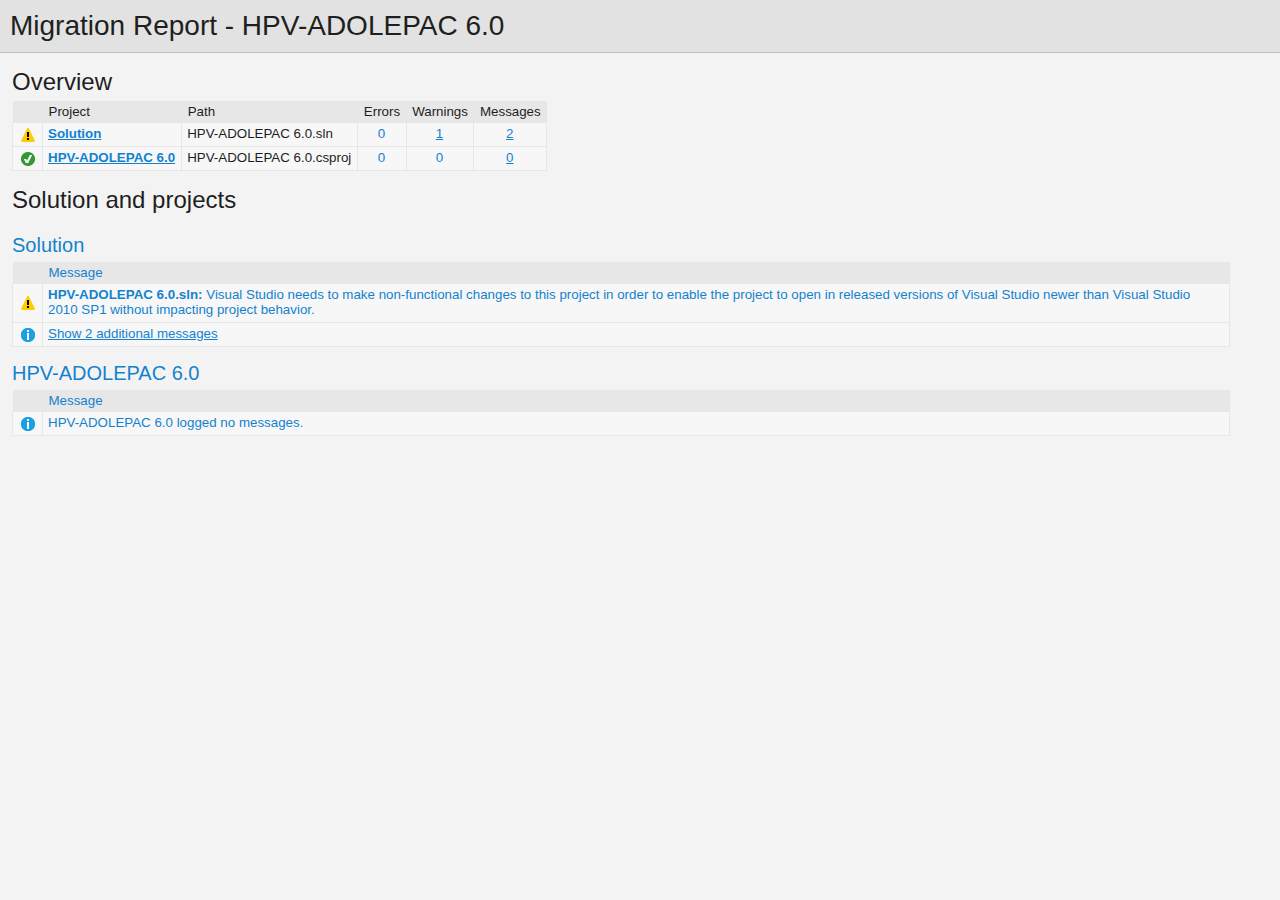
<file: HPV-ADOLEPAC 6.0/UpgradeLog.htm>
﻿<!DOCTYPE html>
<!-- saved from url=(0014)about:internet -->
 <html xmlns:msxsl="urn:schemas-microsoft-com:xslt"><head><meta content="en-us" http-equiv="Content-Language" /><meta content="text/html; charset=utf-16" http-equiv="Content-Type" /><title _locID="ConversionReport0">
          Migration Report
        </title><style> 
                    /* Body style, for the entire document */
                    body
                    {
                        background: #F3F3F4;
                        color: #1E1E1F;
                        font-family: "Segoe UI", Tahoma, Geneva, Verdana, sans-serif;
                        padding: 0;
                        margin: 0;
                    }

                    /* Header1 style, used for the main title */
                    h1
                    {
                        padding: 10px 0px 10px 10px;
                        font-size: 21pt;
                        background-color: #E2E2E2;
                        border-bottom: 1px #C1C1C2 solid; 
                        color: #201F20;
                        margin: 0;
                        font-weight: normal;
                    }

                    /* Header2 style, used for "Overview" and other sections */
                    h2
                    {
                        font-size: 18pt;
                        font-weight: normal;
                        padding: 15px 0 5px 0;
                        margin: 0;
                    }

                    /* Header3 style, used for sub-sections, such as project name */
                    h3
                    {
                        font-weight: normal;
                        font-size: 15pt;
                        margin: 0;
                        padding: 15px 0 5px 0;
                        background-color: transparent;
                    }

                    /* Color all hyperlinks one color */
                    a
                    {
                        color: #1382CE;
                    }

                    /* Table styles */ 
                    table
                    {
                        border-spacing: 0 0;
                        border-collapse: collapse;
                        font-size: 10pt;
                    }

                    table th
                    {
                        background: #E7E7E8;
                        text-align: left;
                        text-decoration: none;
                        font-weight: normal;
                        padding: 3px 6px 3px 6px;
                    }

                    table td
                    {
                        vertical-align: top;
                        padding: 3px 6px 5px 5px;
                        margin: 0px;
                        border: 1px solid #E7E7E8;
                        background: #F7F7F8;
                    }

                    /* Local link is a style for hyperlinks that link to file:/// content, there are lots so color them as 'normal' text until the user mouse overs */
                    .localLink
                    {
                        color: #1E1E1F;
                        background: #EEEEED;
                        text-decoration: none;
                    }

                    .localLink:hover
                    {
                        color: #1382CE;
                        background: #FFFF99;
                        text-decoration: none;
                    }

                    /* Center text, used in the over views cells that contain message level counts */ 
                    .textCentered
                    {
                        text-align: center;
                    }

                    /* The message cells in message tables should take up all avaliable space */
                    .messageCell
                    {
                        width: 100%;
                    }

                    /* Padding around the content after the h1 */ 
                    #content 
                    {
	                    padding: 0px 12px 12px 12px; 
                    }

                    /* The overview table expands to width, with a max width of 97% */ 
                    #overview table
                    {
                        width: auto;
                        max-width: 75%; 
                    }

                    /* The messages tables are always 97% width */
                    #messages table
                    {
                        width: 97%;
                    }

                    /* All Icons */
                    .IconSuccessEncoded, .IconInfoEncoded, .IconWarningEncoded, .IconErrorEncoded
                    {
                        min-width:18px;
                        min-height:18px; 
                        background-repeat:no-repeat;
                        background-position:center;
                    }

                    /* Success icon encoded */
                    .IconSuccessEncoded
                    {
                        /* Note: Do not delete the comment below. It is used to verify the correctness of the encoded image resource below before the product is released */
                        /* [---XsltValidateInternal-Base64EncodedImage:IconSuccess#Begin#background-image: url(data:image/png;base64,#Separator#);#End#] */
                        background-image: url([data-uri]);
                    }

                    /* Information icon encoded */
                    .IconInfoEncoded
                    {
                        /* Note: Do not delete the comment below. It is used to verify the correctness of the encoded image resource below before the product is released */
                        /* [---XsltValidateInternal-Base64EncodedImage:IconInformation#Begin#background-image: url(data:image/png;base64,#Separator#);#End#] */
                        background-image: url([data-uri]);
                    }

                    /* Warning icon encoded */
                    .IconWarningEncoded
                    {
                        /* Note: Do not delete the comment below. It is used to verify the correctness of the encoded image resource below before the product is released */
                        /* [---XsltValidateInternal-Base64EncodedImage:IconWarning#Begin#background-image: url(data:image/png;base64,#Separator#);#End#] */
                        background-image: url([data-uri]);
                    }

                    /* Error icon encoded */
                    .IconErrorEncoded
                    {
                        /* Note: Do not delete the comment below. It is used to verify the correctness of the encoded image resource below before the product is released */
                        /* [---XsltValidateInternal-Base64EncodedImage:IconError#Begin#background-image: url(data:image/png;base64,#Separator#);#End#] */
                        background-image: url([data-uri]);
                    }
                 </style><script type="text/javascript" language="javascript"> 
          
            // Startup 
            // Hook up the the loaded event for the document/window, to linkify the document content
            var startupFunction = function() { linkifyElement("messages"); };
            
            if(window.attachEvent)
            {
              window.attachEvent('onload', startupFunction);
            }
            else if (window.addEventListener) 
            {
              window.addEventListener('load', startupFunction, false);
            }
            else 
            {
              document.addEventListener('load', startupFunction, false);
            } 
            
            // Toggles the visibility of table rows with the specified name 
            function toggleTableRowsByName(name)
            {
               var allRows = document.getElementsByTagName('tr');
               for (i=0; i < allRows.length; i++)
               {
                  var currentName = allRows[i].getAttribute('name');
                  if(!!currentName && currentName.indexOf(name) == 0)
                  {
                      var isVisible = allRows[i].style.display == ''; 
                      isVisible ? allRows[i].style.display = 'none' : allRows[i].style.display = '';
                  }
               }
            }
            
            function scrollToFirstVisibleRow(name) 
            {
               var allRows = document.getElementsByTagName('tr');
               for (i=0; i < allRows.length; i++)
               {
                  var currentName = allRows[i].getAttribute('name');
                  var isVisible = allRows[i].style.display == ''; 
                  if(!!currentName && currentName.indexOf(name) == 0 && isVisible)
                  {
                     allRows[i].scrollIntoView(true); 
                     return true; 
                  }
               }
               
               return false;
            }
            
            // Linkifies the specified text content, replaces candidate links with html links 
            function linkify(text)
            {
                 if(!text || 0 === text.length)
                 {
                     return text; 
                 }

                 // Find http, https and ftp links and replace them with hyper links 
                 var urlLink = /(http|https|ftp)\:\/\/[a-zA-Z0-9\-\.]+(:[a-zA-Z0-9]*)?\/?([a-zA-Z0-9\-\._\?\,\/\\\+&%\$#\=~;\{\}])*/gi;
                 
                 return text.replace(urlLink, '<a href="$&">$&</a>') ;
            }
            
            // Linkifies the specified element by ID
            function linkifyElement(id)
            {
                var element = document.getElementById(id);
                if(!!element)
                {
                  element.innerHTML = linkify(element.innerHTML); 
                }
            }
            
            function ToggleMessageVisibility(projectName)
            {
              if(!projectName || 0 === projectName.length)
              {
                return; 
              }
              
              toggleTableRowsByName("MessageRowClass" + projectName);
              toggleTableRowsByName('MessageRowHeaderShow' + projectName);
              toggleTableRowsByName('MessageRowHeaderHide' + projectName); 
            }
            
            function ScrollToFirstVisibleMessage(projectName)
            {
              if(!projectName || 0 === projectName.length)
              {
                return; 
              }
              
              // First try the 'Show messages' row
              if(!scrollToFirstVisibleRow('MessageRowHeaderShow' + projectName))
              {
                // Failed to find a visible row for 'Show messages', try an actual message row 
                scrollToFirstVisibleRow('MessageRowClass' + projectName); 
              }
            }
           </script></head><body><h1 _locID="ConversionReport">
          Migration Report - HPV-ADOLEPAC 6.0</h1><div id="content"><h2 _locID="OverviewTitle">Overview</h2><div id="overview"><table><tr><th></th><th _locID="ProjectTableHeader">Project</th><th _locID="PathTableHeader">Path</th><th _locID="ErrorsTableHeader">Errors</th><th _locID="WarningsTableHeader">Warnings</th><th _locID="MessagesTableHeader">Messages</th></tr><tr><td class="IconWarningEncoded" /><td><strong><a href="#Solution"><span _locID="OverviewSolutionSpan">Solution</span></a></strong></td><td>HPV-ADOLEPAC 6.0.sln</td><td class="textCentered"><a>0</a></td><td class="textCentered"><a href="#SolutionWarning">1</a></td><td class="textCentered"><a href="#" onclick="ScrollToFirstVisibleMessage('Solution'); return false;">2</a></td></tr><tr><td class="IconSuccessEncoded" /><td><strong><a href="#HPV-ADOLEPAC 6.0">HPV-ADOLEPAC 6.0</a></strong></td><td>HPV-ADOLEPAC 6.0.csproj</td><td class="textCentered"><a>0</a></td><td class="textCentered"><a>0</a></td><td class="textCentered"><a href="#">0</a></td></tr></table></div><h2 _locID="SolutionAndProjectsTitle">Solution and projects</h2><div id="messages"><a name="Solution" /><h3 _locID="ProjectDisplayNameHeader">Solution</h3><table><tr id="SolutionHeaderRow"><th></th><th class="messageCell" _locID="MessageTableHeader">Message</th></tr><tr name="WarningRowClassSolution"><td class="IconWarningEncoded"><a name="SolutionWarning" /></td><td class="messageCell"><strong>HPV-ADOLEPAC 6.0.sln:
        </strong><span>Visual Studio needs to make non-functional changes to this project in order to enable the project to open in released versions of Visual Studio newer than Visual Studio 2010 SP1 without impacting project behavior.</span></td></tr><tr name="MessageRowHeaderShowSolution"><td class="IconInfoEncoded" /><td class="messageCell"><a _locID="ShowAdditionalMessages" href="#" name="SolutionMessage" onclick="ToggleMessageVisibility('Solution'); return false;">
          Show 2 additional messages
        </a></td></tr><tr name="MessageRowClassSolution" style="display: none"><td class="IconInfoEncoded"><a name="SolutionMessage" /></td><td class="messageCell"><strong>HPV-ADOLEPAC 6.0.sln:
        </strong><span>File successfully backed up as C:\Users\kokor\OneDrive\uni\2024spring\px\previous project\HPV-ADOLEPAC 6.0\Backup\HPV-ADOLEPAC 6.0.sln</span></td></tr><tr name="MessageRowClassSolution" style="display: none"><td class="IconInfoEncoded"><a name="SolutionMessage" /></td><td class="messageCell"><strong>HPV-ADOLEPAC 6.0.sln:
        </strong><span>Solution migrated successfully</span></td></tr><tr style="display: none" name="MessageRowHeaderHideSolution"><td class="IconInfoEncoded" /><td class="messageCell"><a _locID="HideAdditionalMessages" href="#" name="SolutionMessage" onclick="ToggleMessageVisibility('Solution'); return false;">
          Hide 2 additional messages
        </a></td></tr></table><a name="HPV-ADOLEPAC 6.0" /><h3>HPV-ADOLEPAC 6.0</h3><table><tr id="HPV-ADOLEPAC 6.0HeaderRow"><th></th><th class="messageCell" _locID="MessageTableHeader">Message</th></tr><tr><td class="IconInfoEncoded" /><td class="messageCell" _locID="NoMessagesRow">HPV-ADOLEPAC 6.0 logged no messages.
                  </td></tr></table></div></div></body></html>
</file>
